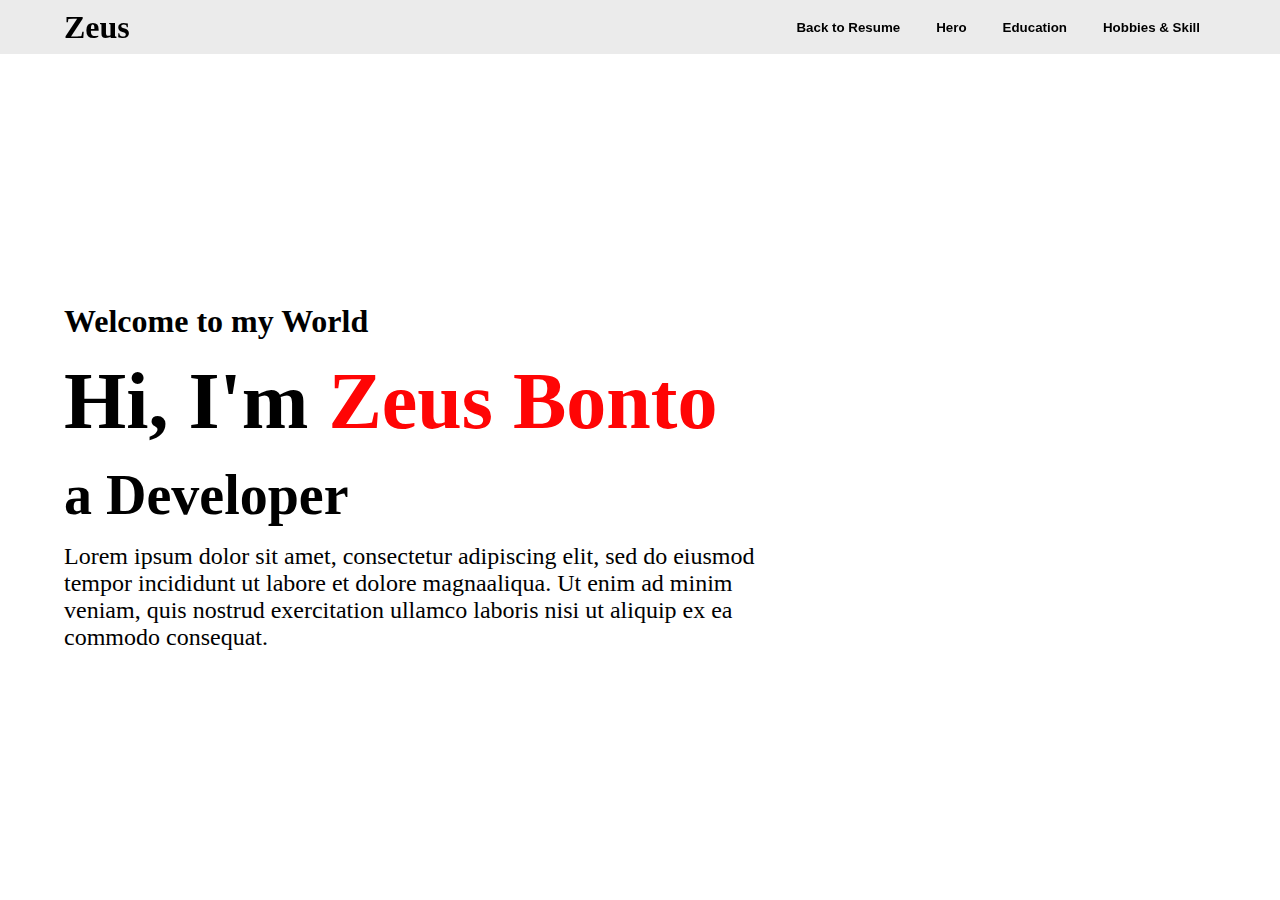
<file: index.html>
<!DOCTYPE html>
<html lang="en">
    <head>
        <meta charset="UTF-8">
        <meta name="viewport" content="width-device-width, initial-scale-1.0">
        <title>Seatwork 2</title>
        <link rel="stylesheet" href="./assets/css/style.css">
    </head>
    <body>
        <header>
            <h1>Zeus</h1>
            <nav>
                <a href="https://zeusbonto.github.io/WD-Finals/"><button>Back to Resume</button></a>
                <button>
                    <p>Hero</p>
                </button>
                <button>
                    <p>Education</p>
                </button>
                <button>
                    <p>Hobbies & Skill</p>
                </button>
            </nav>
        </header>

        <section class="hero">
            <div class="left">
                <h3>Welcome to my World</h3>
                <h1>Hi, I'm <span>Zeus Bonto</span></h1>
                <h2>a Developer</h2>
                <p>Lorem ipsum dolor sit amet, consectetur adipiscing elit,
                    sed do eiusmod tempor incididunt ut labore et dolore magnaaliqua.
                    Ut enim ad minim veniam,
                    quis nostrud exercitation ullamco laboris nisi ut aliquip ex ea commodo consequat.
                </p>
            </div>
            <div class="right"></div>
        </section>
    </body>
</html>
</file>
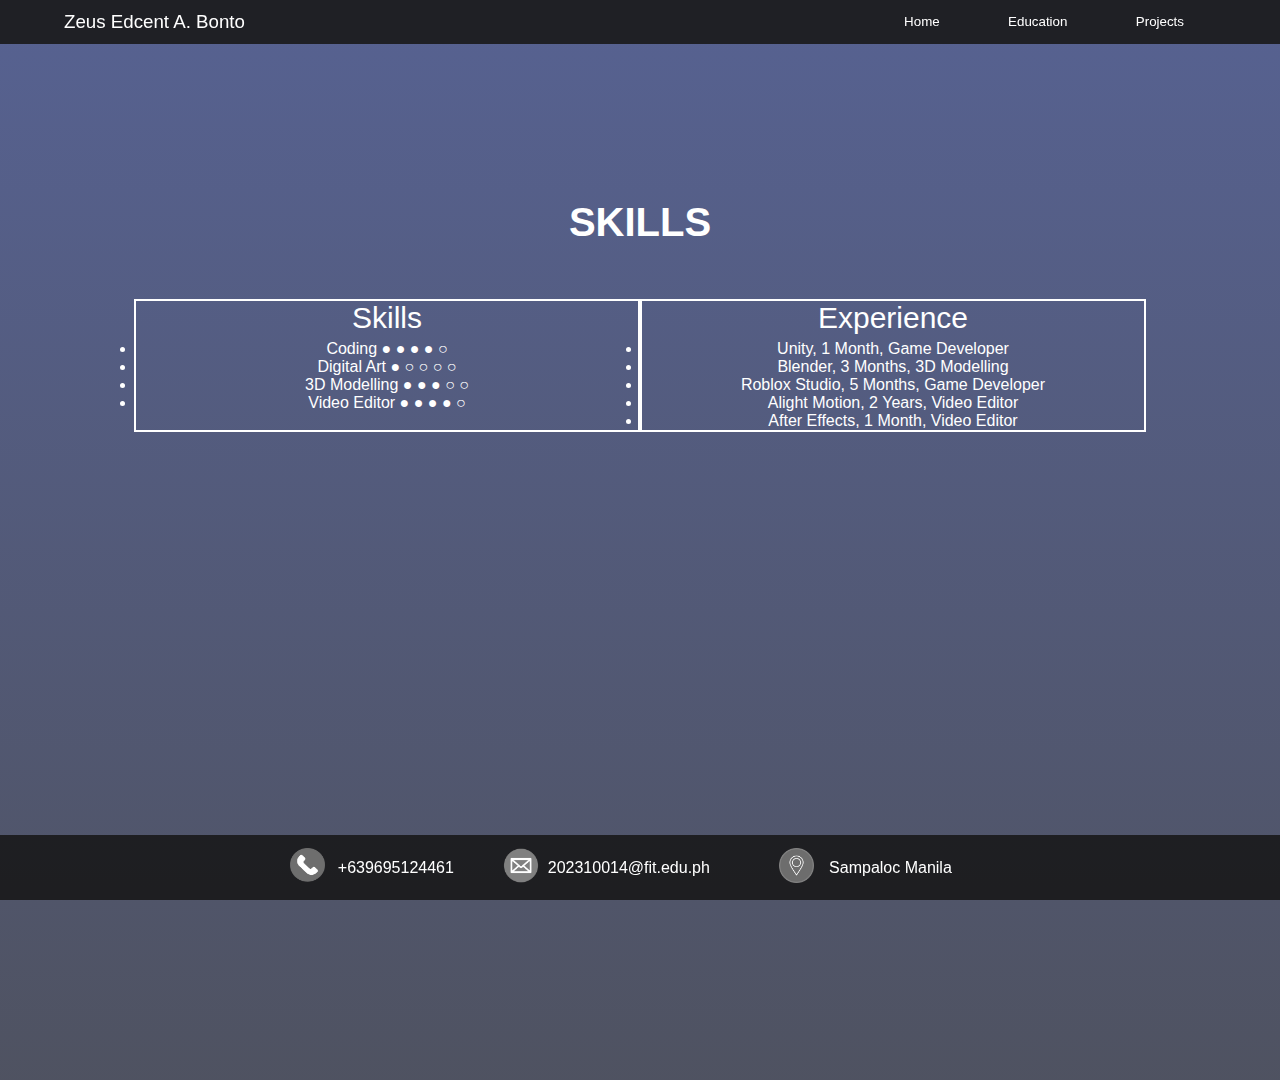
<file: pages/page2/index.html>
<!DOCTYPE html>
<html lang="en">
    <head>
        <meta charset="UTF-8">
        <meta name="viewport" content="width-device-width, initial-scale-1.0">
        <title>Skills</title>
        <link rel="stylesheet" href="./assets/css/style.css">
    </head>
    <body>
        <header>
            <h3>Zeus Edcent A. Bonto</h3>
            <nav>
                <a href="/pages/page1/index.html"><button>
                    <p>Home</p>
                </button></a>
                <a href="/pages/page3/index.html"><button>
                    <p>Education</p>
                </button></a>
                <button>
                    <p>Projects</p>
                </button>
            </nav>
        </header>

        <section class="hero">
            <div class="container">
                <div class="title">

                    <h1>SKILLS</h1>

                </div>

                <div class="skills">
                    
                        <div class="left">
                            <p>Skills</p>
                            <ul>
                                <li>Coding       ● ● ● ● ○</li>
                                <li>Digital Art  ● ○ ○ ○ ○</li>
                                <li>3D Modelling  ● ● ● ○ ○</li>
                                <li>Video Editor ● ● ● ● ○</li>
                            </ul>
                        </div>
                        <div class="right">
                            <p>Experience</p>
                            <ul>
                                <li>Unity, 1 Month, <span>Game Developer</span></li>
                                <li>Blender, 3 Months, <span>3D Modelling</span></li>
                                <li>Roblox Studio, 5 Months, <span>Game Developer</span></li>
                                <li>Alight Motion, 2 Years, <span>Video Editor</span></li>
                                <li>After Effects, 1 Month, <span>Video Editor</span></li>
                            </ul>
                        </div>
                
                </div>
            </div>
        </section>

        <footer>
            <div class="contact">
                <div class="image"><img src="assets\img\phone.png" alt="phone" width="35" height="35"></div>
                <div class="text"><p>+639695124461</p></div>
            </div>
            <div class="email">
                <div class="image"><img src="assets\img\email.png" alt="email" width="40" height="35"></div>
                <div class="text"><p>202310014@fit.edu.ph</p></div>
            </div>
            <div class="location">
                <div class="image"><img src="assets\img\location.png" alt="location" width="35" height="35"></div>
                <div class="text"><p>Sampaloc Manila</p></div>
            </div>
        </footer>
    </body>
</html>
</file>
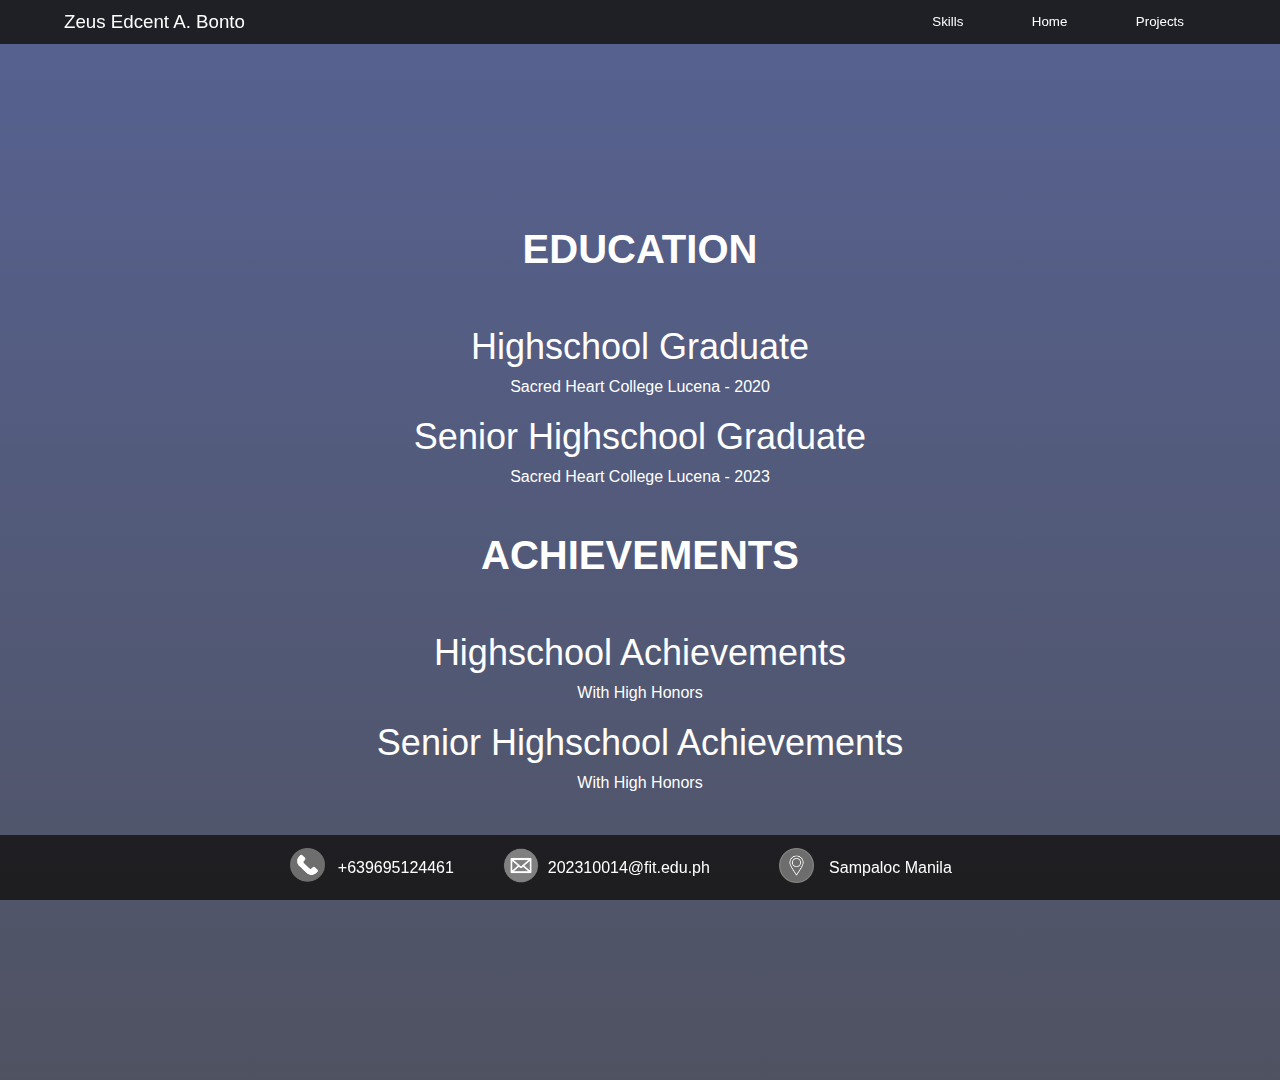
<file: pages/page3/index.html>
<!DOCTYPE html>
<html lang="en">
    <head>
        <meta charset="UTF-8">
        <meta name="viewport" content="width-device-width, initial-scale-1.0">
        <title>Skills</title>
        <link rel="stylesheet" href="./assets/css/style.css">
    </head>
    <body>
        <header>
            <h3>Zeus Edcent A. Bonto</h3>
            <nav>
                <a href="/pages/page2/index.html"><button>
                    <p>Skills</p>
                </button></a>
                <a href="/pages/page1/index.html"><button>
                    <p>Home</p>
                </button></a>
                <button>
                    <p>Projects</p>
                </button>
            </nav>
        </header>

        <section class="hero">
            <div class="container">
                <div class="title">

                    <h1>EDUCATION</h1>

                </div>

                <div class="education">
                    <div class="container">
                        <div class="title">
                            <p>Highschool Graduate</p>
                        </div>
                        <div class="body">
                            <p>Sacred Heart College Lucena - 2020</p>
                        </div>
                    </div>
                    <div class="container">
                        <div class="title">
                            <p>Senior Highschool Graduate</p>
                        </div>
                        <div class="body">
                            <p>Sacred Heart College Lucena - 2023</p>
                        </div>
                    </div>
                </div>
            </div>

            <div class="title">

                <h1>ACHIEVEMENTS</h1>

            </div>

            <div class="achievements">
                <div class="container">
                    <div class="title">
                        <p>Highschool Achievements</p>
                    </div>
                    <div class="body">
                        <p>With High Honors</p>
                    </div>
                </div>
                <div class="container">
                    <div class="title">
                        <p>Senior Highschool Achievements</p>
                    </div>
                    <div class="body">
                        <p>With High Honors</p>
                    </div>
                </div>
            </div>
        </section>

        <footer>
            <div class="contact">
                <div class="image"><img src="assets\img\phone.png" alt="phone" width="35" height="35"></div>
                <div class="text"><p>+639695124461</p></div>
            </div>
            <div class="email">
                <div class="image"><img src="assets\img\email.png" alt="email" width="40" height="35"></div>
                <div class="text"><p>202310014@fit.edu.ph</p></div>
            </div>
            <div class="location">
                <div class="image"><img src="assets\img\location.png" alt="location" width="35" height="35"></div>
                <div class="text"><p>Sampaloc Manila</p></div>
            </div>
        </footer>
    </body>
</html>
</file>
<file: assets/css/style.css>
* {
    padding: 0;
    margin: 0;
}

/* Dev *
header,
header * {
    outline: 1px pink dashed;
}

section.hero,
section.hero * {
    outline: 1px blue dashed;
}*/

/* Dep */
header {
    display: flex;
    justify-content: space-between;
    padding: 0 5vw;
    align-items: center;
    position: fixed;
    width: 90vw;
    top: 0;
    left: 0;
    background-color: rgba(216, 216, 216, 0.527);
}

header button {
    padding: .5rem 1rem;
    border: none;
    background: transparent;
    font-weight: 700;
    cursor: pointer;
    transition: .2s ease-in-out;
    height: 6vh;
    border-bottom: 2px transparent;

    &:hover {
        background-color: rgba(9, 24, 240, 0.582);
        border-bottom: 2px rgba(240, 9, 163, 0.582) solid;
    }

    &:active {
        background-color: rgba(240, 9, 28, 0.582);
        border-bottom: 2px rgba(217, 240, 9, 0.582) solid;
    }
}

section.hero {
    display: flex;
    padding: 0 5vw;
    height: 94vh;
    padding-top: 6vh;

    & .right{
        width: 70vh;
    }
    
    & .left{
        width: 130vh;
    }
}

section.hero .left{
    display: flex;
    flex-direction: column;
    align-items: flex-start;
    justify-content: center;
    gap: 16px;

    & h3 {
        font-size: 2rem;
    }

    & h1 {
        font-size: 5rem;
    }

    & h2 {
        font-size: 3.5rem;
    }

    & p {
        font-size: 1.5rem;
    }

    & span {
       color: rgb(255, 5, 5);
    }
}
</file>
<file: pages/page2/assets/css/style.css>
* {
    padding: 0;
    margin: 0;
}

/* Dev *
header,
header * {
    outline: 1px pink dashed;
}

.container *{
    outline: 1px rgb(46, 9, 255) dashed;
}*/

/* Dep */
header {
    display: flex;
    justify-content: space-between;
    padding: 0 5vw;
    align-items: center;
    position: fixed;
    width: 90vw;
    top: 0;
    left: 0;
    background-color: rgba(25, 25, 26, .91);
    z-index: 1;

    & h3 {
        color: white;
        font-family: Arial, Helvetica, sans-serif;
        font-weight: 200;
        line-height: 28px;
    }
}

header button {
    padding: .5rem 2rem;
    border: none;
    background: transparent;
    font-weight: 700;
    cursor: pointer;
    transition: .2s ease-in-out;
    height: auto;
    border-bottom: 2px transparent;

    &:hover {
        background-color: rgb(53, 53, 56);
    }

    &:active {
        background-color: rgb(44, 40, 41);
    }

    & p {
        color: white;
        font-family: Arial, Helvetica, sans-serif;
        font-weight: 300;
        line-height: 28px;
    }
}

body {
    font-family: Arial, Helvetica, sans-serif;
    margin: 0;
    padding: 0;
    min-height: 100vh;
    width: 100%;
    background-position: center;
    background-size: cover;
    position: relative;
    background-image: linear-gradient(rgba(15, 31, 99, 0.7), rgba(4, 9, 30, 0.7)),url(https://i.pinimg.com/564x/8c/c1/ee/8cc1eef4ece80c25ea8aab2a7c8cd02d.jpg);
}

.container {
    width: 100%;
    margin: auto;
    height: 100%;
}

@media only screen and (min-width: 576px){
    .container {
        width: 540px;
    }
}

@media only screen and (min-width: 1200px){
    .container {
        width: 1140px;
    }
}

.hero {
    margin-top: 20vh;
    padding: 20px 0;
}

.title h1 {
    display: flex;
    justify-content: center;
    color: white;
    font-size: 40px;
}

.skills{
    display: flex;
    justify-content: space-between;
    padding: 0 5vw;
    height: auto;
    padding-top: 6vh;

    & .right{
        width: 70vh;
        border: 2px solid rgb(255, 255, 255);
    }
    
    & .left{
        width: 70vh;
        border: 2px solid rgb(255, 255, 255);
    }
}

.left p, .right p{
    color: white;
    font-size: 30px;
    text-align: center;
    margin-bottom: 5px;
}

.left, .right ul li{
    color: white;
    text-align: center;
}

footer{
    display: flex;
    justify-content: center;
    padding: 1vw 5vw;
    align-items: center;
    position: fixed;
    width: 90vw;
    bottom: 0;
    left: 0;
    background-color: rgba(25, 25, 26, .91);
    z-index: 1;

    & p{
        color: white;
        font-family: Arial, Helvetica, sans-serif;
    }
}

footer .contact{
    display: grid;
    align-items: center;
    grid-template-columns: 0.5fr 0.5fr 0.3fr;
    column-gap: 1px;
}

footer .email{
    display: grid;
    align-items: center;
    grid-template-columns: 0.4fr 0.5fr 0.3fr;
    column-gap: 1px;
}

footer .location{
    display: grid;
    align-items: center;
    grid-template-columns: 0.4fr 1fr 0.3fr;
    column-gap: 1px;
}
</file>
<file: pages/page3/assets/css/style.css>
* {
    padding: 0;
    margin: 0;
}

/* Dev *
header,
header * {
    outline: 1px pink dashed;
}

.skills * {
    outline: 1px blue dashed;
}*/

/* Dep */
header {
    display: flex;
    justify-content: space-between;
    padding: 0 5vw;
    align-items: center;
    position: fixed;
    width: 90vw;
    top: 0;
    left: 0;
    background-color: rgba(25, 25, 26, .91);
    z-index: 1;

    & h3 {
        color: white;
        font-family: Arial, Helvetica, sans-serif;
        font-weight: 300;
        line-height: 28px;
    }
}

header button {
    padding: .5rem 2rem;
    border: none;
    background: transparent;
    font-weight: 700;
    cursor: pointer;
    transition: .2s ease-in-out;
    height: auto;
    border-bottom: 2px transparent;

    &:hover {
        background-color: rgb(53, 53, 56);
    }

    &:active {
        background-color: rgb(44, 40, 41);
    }

    & p {
        color: white;
        font-family: Arial, Helvetica, sans-serif;
        font-weight: 300;
        line-height: 28px;
    }
}

body {
    font-family: Arial, Helvetica, sans-serif;
    margin: 0;
    padding: 0;
    min-height: 100vh;
    width: 100%;
    background-position: center;
    background-size: cover;
    position: relative;
    background-image: linear-gradient(rgba(15, 31, 99, 0.7), rgba(4, 9, 30, 0.7)),url(https://i.pinimg.com/564x/8c/c1/ee/8cc1eef4ece80c25ea8aab2a7c8cd02d.jpg);
}

.container {
    width: 100%;
    margin: auto;
    height: 100%;
}

@media only screen and (min-width: 576px){
    .container {
        width: 540px;
    }
}

@media only screen and (min-width: 1200px){
    .container {
        width: 1140px;
    }
}

.hero {
    margin-top: 20vh;
    padding: 20px 0;
}

.title h1 {
    display: flex;
    justify-content: center;
    padding-top: 3vh;
    color: white;
    font-size: 40px;
}

.education{
    display: flex;
    flex-direction: column;
    height: auto;
    padding-top: 6vh;

    & .title {
        display: flex;
        justify-content: center;
        padding-bottom: 10px;
        color: white;
        font-size: 4vh;
    }

    & .body {
        display: flex;
        justify-content: center;
        padding-bottom: 20px;
        color: white;
    }
}

.achievements{
    display: flex;
    flex-direction: column;
    height: auto;
    padding-top: 6vh;

    & .title {
        display: flex;
        justify-content: center;
        padding-bottom: 10px;
        color: white;
        font-size: 4vh;
    }

    & .body {
        display: flex;
        justify-content: center;
        padding-bottom: 20px;
        color: white;
    }
}

footer{
    display: flex;
    justify-content: center;
    padding: 1vw 5vw;
    align-items: center;
    position: fixed;
    width: 90vw;
    bottom: 0;
    left: 0;
    background-color: rgba(25, 25, 26, .91);
    z-index: 1;

    & p{
        color: white;
        font-family: Arial, Helvetica, sans-serif;
    }
}

footer .contact{
    display: grid;
    align-items: center;
    grid-template-columns: 0.5fr 0.5fr 0.3fr;
    column-gap: 1px;
}

footer .email{
    display: grid;
    align-items: center;
    grid-template-columns: 0.4fr 0.5fr 0.3fr;
    column-gap: 1px;
}

footer .location{
    display: grid;
    align-items: center;
    grid-template-columns: 0.4fr 1fr 0.3fr;
    column-gap: 1px;
}
</file>
